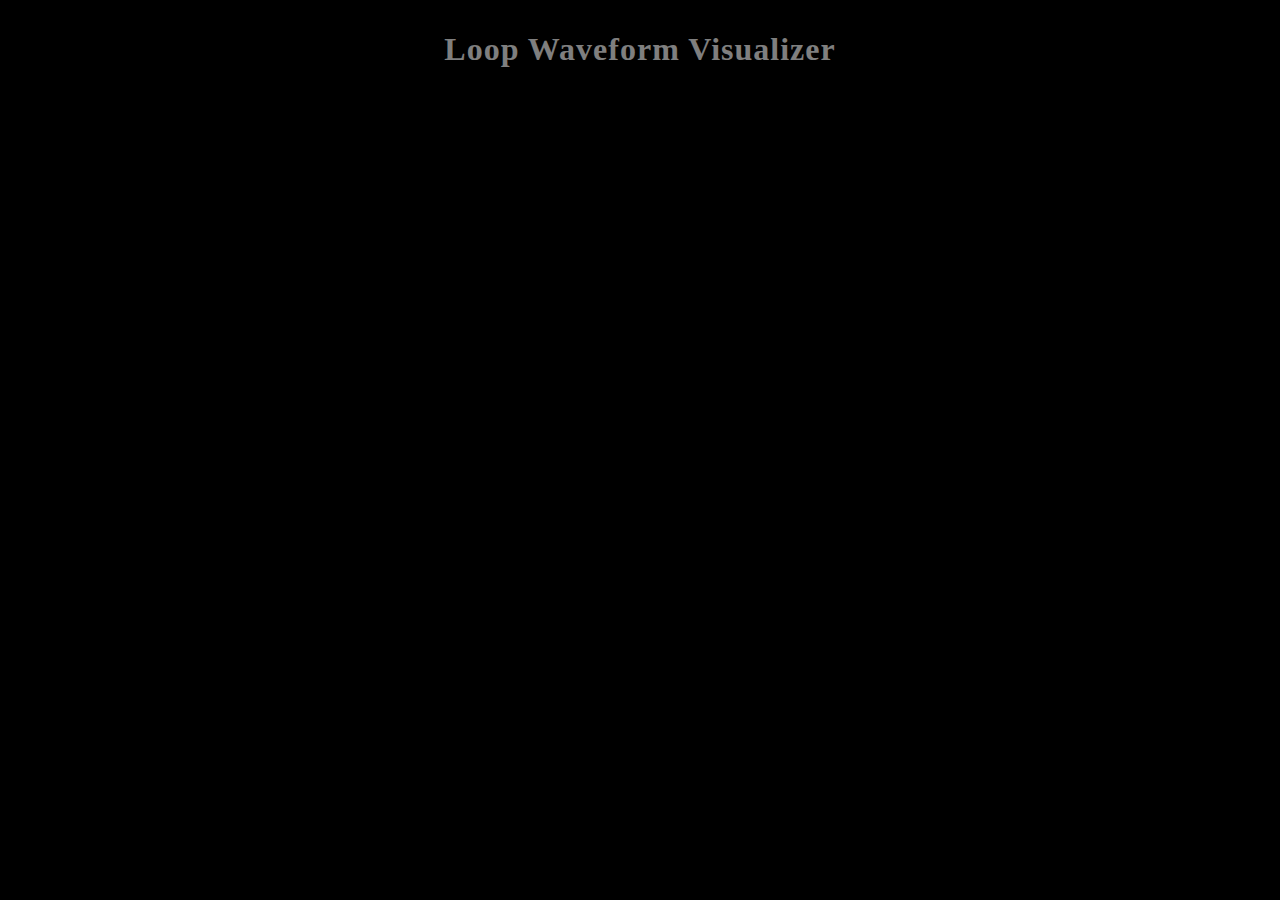
<file: receiver_app/index.html>
<!DOCTYPE HTML>
<html lang="en">
<head>
	<title>Loop Waveform Visualizer</title>
	<meta charset="utf-8">
	<link href="css/style.css" rel="stylesheet" type="text/css">
	<meta name="viewport" content="width=device-width, initial-scale=1.0, maximum-scale=1.0, user-scalable=no" />
</head>
<body>

<h1>Loop Waveform Visualizer</h1>
    <div id="container"></div>
    <div id="prompt"></div>

<script type="x-shader/x-vertex" id="vertexshader">
                uniform float amplitude;
                attribute float displacement;
                varying vec3 vNormal;
                varying vec2 vUv;
                void main() {
                    vNormal = normal;
                    vUv = ( 0.5 + amplitude ) * uv + vec2( amplitude );
                    vec3 newPosition = position + amplitude * normal * vec3( displacement );
                    gl_Position = projectionMatrix * modelViewMatrix * vec4( newPosition, 1.0 );
                }
    </script>

<script type="x-shader/x-fragment" id="fragmentshader">
                varying vec3 vNormal;
                varying vec2 vUv;
                uniform vec3 color;
                uniform sampler2D texture;
                void main() {
                    vec3 light = vec3( 0.5, 0.2, 1.0 );
                    light = normalize( light );
                    float dProd = dot( vNormal, light ) * 0.5 + 0.5;
                    vec4 tcolor = texture2D( texture, vUv );
                    vec4 gray = vec4( vec3( tcolor.r * 0.3 + tcolor.g * 0.59 + tcolor.b * 0.11 ), 1.0 );
                    gl_FragColor = gray * vec4( vec3( dProd ) * vec3( color ), 1.0 );
                }
    </script>

<!-- 
    <div id="info">Mouse to tilt. Mousewheel to zoom. Music by <a href="http://cubicroom.net/">Cubesato</a>. Built by <a href="http://www.twitter.com/felixturner">@felixturner</a> using Web Audio API and <a href="https://github.com/mrdoob/three.js/">Three.js</a>. 
    </div>
-->
<!-- http://www.airtightinteractive.com/2012/01/loop-waveform-visualizer/ -->
    <script src="http://openflint.github.io/flint-receiver-sdk/receiver.js"></script>
	<script src="js/three.min.js"></script>
	<script src="js/RequestAnimationFrame.js"></script>
	<script src="js/jquery.min.js"></script>
	<script src="js/jquery.mousewheel.js"></script>
	<script src="js/ImprovedNoise.js"></script>
	<!--<script src='js/dat.gui.min.js'></script>-->

	<script src="js/ATUtil.js"></script>
	<script src="js/main.js"></script>
	<script src="js/visualizer.js"></script>
    <script src="js/particles.js"></script>

</body>
</html>
</file>
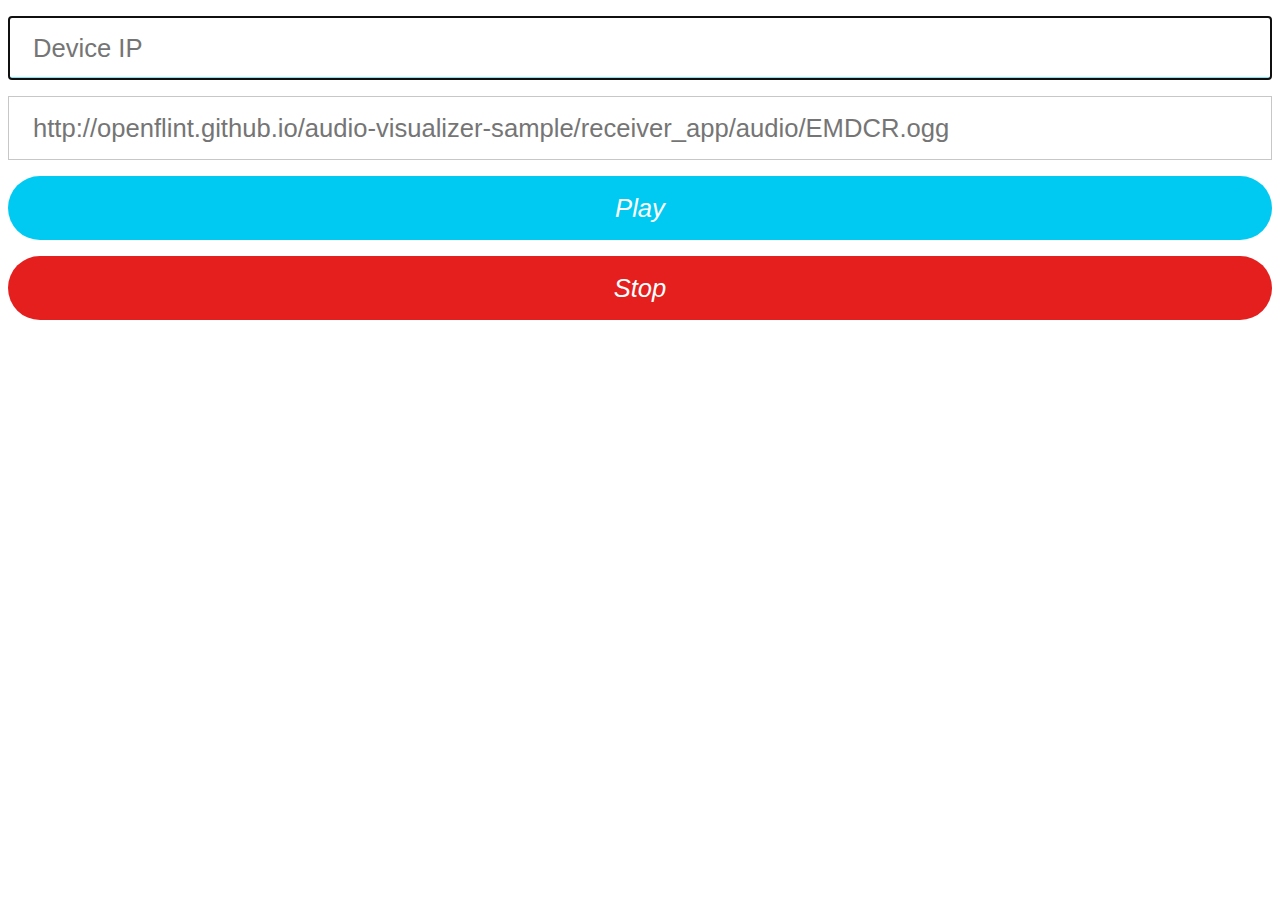
<file: sender_app/index.html>
<!DOCTYPE html>
<html>
    <head>
        <title>Music sender</title>
        <meta charset="utf-8" />
    </head>
    <body>
        <link href="style/buttons.css" rel="stylesheet" type="text/css">
        <link href="style/input_areas.css" rel="stylesheet" type="text/css">
        <p>
            <input id="device-ip" type="text" placeholder="Device IP">
            <input id="music-url" type="text" placeholder="http://openflint.github.io/audio-visualizer-sample/receiver_app/audio/EMDCR.ogg">
            <button id="play-music" class="recommend">Play</button>
            <button id="stop-music"class="danger">Stop</button>
        </p>

    </body>

    <script src="sender_sdk.js"></script>
    <script src="app.js"></script>
</html>
</file>
<file: receiver_app/css/style.css>
body {
	background-color: #000;
	margin: 0px;
	text-align: center;
	overflow: hidden;
	font-family: "Helvetica Neue", Arial, Helvetica, sans-serif;
	color: #bbb;
}
h1 {
	font-family: 'Lobster', cursive;
	font-size:32px;
	top:10px;
	color:rgba(255,255,255,.5);
	position: absolute;
	width: 100%;
	letter-spacing: 1px;
}

#info {
	position: absolute;
	bottom: 20px;
	width: 100%;
	padding: 5px;
	z-index: 100;
	font-size: 12px;
	line-height:20px;
}

#prompt {
	font-size: 33px;
	position: absolute;
	top: 50%;
	width: 100%;
	margin:-20px;
}

a {
    color: #fff;
	text-decoration:none;
}

#loadSample{
	cursor: pointer;
	text-decoration: underline;
}
</file>
<file: sender_app/style/buttons.css>
/* ----------------------------------
 * Buttons
 * ---------------------------------- */

.button::-moz-focus-inner,
.bb-button::-moz-focus-inner,
button::-moz-focus-inner {
  border: none;
  outline: none;
}

button,
.bb-button,
.button {
  font-family: sans-serif;
  font-style: italic;
  width: 100%;
  height: 4rem;
  margin: 0 0 1rem;
  padding: 0 1.2rem;
  -moz-box-sizing: border-box;
  display: inline-block;
  vertical-align: middle;
  text-overflow: ellipsis;
  white-space: nowrap;
  overflow: hidden;
  background: #d8d8d8;
  border: none;
  border-radius: 2rem;
  font-weight: normal;
  font-size: 1.6rem;
  line-height: 4rem;
  color: #333;
  text-align: center;
  text-decoration: none;
  outline: none;
}

/* Recommend */
button.recommend,
.bb-button.recommend {
  background-color: #00caf2;
  color: #fff;
}

/* Danger */
button.danger,
.danger.bb-button {
  background-color: #e51e1e;
  color: #fff;
}

/* Pressed */
button:active,
.bb-button:active,
.button:active {
  background-color: #b2f2ff;
  color: #fff;
}

/* Icons */
button[data-icon],
.bb-button[data-icon],
.button[data-icon] {
  position: relative;
}

button[data-icon]:before,
.bb-button[data-icon]:before,
.button[data-icon]:before {
  position: absolute;
  top: 50%;
  margin-top: -1.5rem;
  right: 1.5rem;
  line-height: 3rem;
}

button[data-icon]:active:before,
.bb-button[data-icon]:active:before,
.button[data-icon]:active:before {
  color: #fff;
}

/* Pressed with dark skin */
.skin-dark button:active,
.skin-dark .bb-button:active,
.skin-dark .button:active {
  background-color: #00aacc;
}

/* Disabled */
button[disabled],
.bb-button[aria-disabled="true"],
.button[aria-disabled="true"] {
  background-color: rgba(0,0,0,0.05);
  color: #c7c7c7;
  pointer-events: none;
}

button[disabled].recommend,
.bb-button[aria-disabled="true"].recommend,
.button[aria-disabled="true"].recommend {
  background-color: #97cbd5;
  color: rgba(255,255,255,0.5);
}

button[disabled].danger,
.bb-button[aria-disabled="true"].danger,
.button[aria-disabled="true"].danger {
  background-color: #eb7474;
  color: rgba(255,255,255,0.5);
}

/* Disabled with dark background */
.skin-dark button[disabled],
.skin-dark .button[aria-disabled="true"],
.skin-dark .bb-button[aria-disabled="true"] {
  background-color: #565656;
  color: rgba(255,255,255,0.4);
}

.skin-dark button[disabled].recommend,
.skin-dark .button[aria-disabled="true"].recommend,
.skin-dark .bb-button[aria-disabled="true"].recommend {
  background-color: #006579;
}

.skin-dark button[disabled].danger,
.skin-dark .button[aria-disabled="true"].danger,
.skin-dark .bb-button[aria-disabled="true"].danger {
  background-color: #730f0f;
}

button[disabled]::-moz-selection,
.button[aria-disabled="true"]::-moz-selection,
.bb-button[aria-disabled="true"]::-moz-selection {
  -moz-user-select: none;
}

/* ----------------------------------
 * Buttons inside lists
 * ---------------------------------- */

li button,
li .bb-button,
li .button {
  position: relative;
  text-align: left;
  border: 0.1rem solid #c7c7c7;
  background: rgba(0,0,0,0.05);
  margin: 0 0 1rem;
  overflow: hidden;
  border-radius: 0;
  display: flex;
  height: auto;
  min-height: 4rem;
  text-overflow: initial;
  white-space: normal;
  line-height: 2rem;
  padding: 1rem 1.2rem;
}

/* Press */
li .bb-button:active:after,
li .button:active:after,
li button:active:after {
  opacity: 0;
}

/* Disabled */
li button:disabled,
li .bb-button[aria-disabled="true"],
li .button[aria-disabled="true"] {
  opacity: 0.5;
}

/* Icons */
li button.icon,
li .bb-button.icon,
li .button.icon {
  padding-right: 4rem;
}

li button.icon:before,
li .bb-button.icon:before,
li .button.icon:before {
  content: "";
  width: 3rem;
  height: 3rem;
  position: absolute;
  top: 50%;
  right: 0.5rem;
  margin-top: -1.5rem;
  background: transparent no-repeat center center / 100% auto;
  pointer-events: none;
}

li button.icon-view:active,
li .bb-button.icon-view:active,
li .button.icon-view:active {
  background-color: #b2f2ff;
}

li button.icon-view:before,
li .bb-button.icon-view:before,
li .button.icon-view:before {
  background-image: url(buttons/images/next.png);
  right: 0;
}

li button[data-icon]:before,
li .bb-button[data-icon]:before,
li .button[data-icon]:before {
  right: 1rem;
}

li button[data-icon="expand"]:before,
li .bb-button[data-icon="expand"]:before,
li .button[data-icon="expand"]:before {
  color: #00aac5;
  top: unset;
  bottom: 0;
}

li button[data-icon="expand"][disabled]:before,
li .bb-button[data-icon="expand"][aria-disabled="true"]:before,
li .button[data-icon="expand"][aria-disabled="true"]:before {
  color: #A9A9A9;
}

li button[data-icon="forward"]:before,
li .bb-button[data-icon="forward"]:before,
li .button[data-icon="forward"]:before {
  color: #686f72;
}

/* Getting more space for text, as icon is shorter */
li button.icon-dialog,
li .bb-button.icon-dialog,
li .button.icon-dialog {
  padding-right: 3rem;
}

li button.icon-dialog:before,
li .bb-button.icon-dialog:before,
li .button.icon-dialog:before {
  width: 0;
  height: 0;
  top: auto;
  right: 0.8rem;
  bottom: 0.5rem;
  border-top: 0.7rem solid transparent;
  border-bottom: 0.7rem solid transparent;
  border-left: 0.7rem solid #00aac5;
  transform: rotate(45deg);
  z-index: 1;
}

li button.icon-dialog:disabled:before,
li .bb-button[aria-disabled="true"].icon-dialog:before,
li .button[aria-disabled="true"].icon-dialog:before {
  border-left: 0.7rem solid #a9a9a9;
}

/* ----------------------------------
 * Theme: Dark
 * ---------------------------------- */

.skin-dark li button,
.skin-dark li .bb-button,
.skin-dark li .button {
  background-color: #454545;
  border: none;
  color: #fff;
  font-weight: normal;
}

.skin-dark li button:active,
.skin-dark li .button:active,
.skin-dark li .bb-button:active {
  background-color: #00aacc;
}

.skin-dark li button.icon-view:active,
.skin-dark li .button.icon-view:active,
.skin-dark li .bb-button.icon-view:active {
  background-color: #00aacc;
}

.skin-dark li button.icon-dialog:active:before,
.skin-dark li .bb-button.icon-dialog:active:before,
.skin-dark li .button.icon-dialog:active:before {
  border-left: 0.7rem solid #b2f2ff;
}

.skin-dark li button:disabled,
.skin-dark li .bb-button[aria-disabled="true"],
.skin-dark li .button[aria-disabled="true"] {
  background-color: #454545;
  opacity: 0.5;
}

/* Inputs inside of .button */
.button input,
body[role="application"] .bb-button input,
body[role="application"] .button input {
  border: 0;
  background: none;
}

/* select */
select {
  width: 100%;
  -moz-box-sizing: border-box;
  font-family: sans-serif;
  font-style: italic;
  font-size: 1.6rem;
  color: #333;
  margin: 0 0 1rem;
  padding: 0 0 0 1.1rem;
  text-overflow: ellipsis;
  white-space: nowrap;
  overflow: hidden;
  height: 4rem;
  border: 0.1rem solid #c7c7c7;
  background: rgba(0,0,0,0.05);
}

.skin-dark select {
  background-color: rgba(87, 87, 87, 0.8);
  border: none;
  color: #fff;
}

/* remove dotted outline */
select:-moz-focusring {
  color: transparent;
  text-shadow: 0 0 0 #333;
}

.skin-dark select:-moz-focusring {
  text-shadow: 0 0 0 #fff;
}

/* Hides dropdown arrow until bug #649849 is fixed */
.bb-button.icon select,
.button.icon select,
.bb-button[data-icon] select,
.button[data-icon] select {
  position: absolute;
  top: -0.6rem;
  left: 0;
  width: calc(100% + 3rem);
  height: 100%;
  margin: 0;
  padding: 0 5rem 0 0;
  text-indent: 0;
  font-weight: 400;
  font-size: 1.7rem;
  /*
    The select element uses the text color to determine the color of the outline.
    We put a text shadow with needed offset and no blur, so that replaces the text.
  */
  color: rgba(0,0,0,0);
  text-shadow: 1rem 0.5rem 0 #333;
  border: none;
  background: none;
}

.bb-button.icon select option,
.button.icon select option,
.bb-button[data-icon] select option,
.button[data-icon] select option {
  color: #000;
  border: 0;
  padding: 0.6rem 1.3rem;
  text-shadow: 0 0 0 rgba(0,0,0,0);
}

.bb-button.icon-dialog,
.button.icon-dialog {
  overflow: hidden;
}

.skin-dark .bb-button.icon select,
.skin-dark .button.icon select,
.skin-dark .bb-button[data-icon] select,
.skin-dark .button[data-icon] select {
  text-shadow: 1rem 0.5rem 0 #fff;
}

/******************************************************************************
 * Right-To-Left layout
 */

html[dir="rtl"] li button,
html[dir="rtl"] li .bb-button,
html[dir="rtl"] li .button {
  text-align: right;
}

html[dir="rtl"] li button.icon,
html[dir="rtl"] li .bb-button.icon,
html[dir="rtl"] li .button.icon {
  padding: 1rem 1.3rem 1rem 4rem;
}

html[dir="rtl"] button[data-icon]:before,
html[dir="rtl"] .bb-button[data-icon]:before,
html[dir="rtl"] .button[data-icon]:before {
  right: unset;
  left: 1.5rem;
  transform: scale(-1, 1);
}

html[dir="rtl"] li button[data-icon]:before,
html[dir="rtl"] li .bb-button[data-icon]:before,
html[dir="rtl"] li .button[data-icon]:before {
  left: 1rem;
}

html[dir="rtl"] li button.icon:before,
html[dir="rtl"] li .bb-button.icon:before,
html[dir="rtl"] li .button.icon:before {
  right: auto;
  left: 0.5rem;
}

html[dir="rtl"] li button.icon-dialog,
html[dir="rtl"] li .bb-button.icon-dialog,
html[dir="rtl"] li .button.icon-dialog {
  padding-left: 3rem;
}

html[dir="rtl"] li button.icon-view:before,
html[dir="rtl"] li .bb-button.icon-view:before,
html[dir="rtl"] li .button.icon-view:before {
  left: 0;
  right: auto;
  transform: rotate(180deg);
}

html[dir="rtl"] li button.icon-dialog:before,
html[dir="rtl"] li .bb-button.icon-dialog:before,
html[dir="rtl"] li .button.icon-dialog:before {
  left: 0.8rem;
  right: auto;
  transform: rotate(135deg);
}

html[dir="rtl"] select {
  padding: 0 1.2rem 0 0; /* .3rem right space because of italic */
  text-align: right;
}

/* Hides dropdown arrow until bug #649849 is fixed */
html[dir="rtl"] .bb-button.icon-dialog select,
html[dir="rtl"] .button.icon-dialog select,
html[dir="rtl"] .bb-button[data-icon] select,
html[dir="rtl"] .button[data-icon] select {
  left: auto;
  right: 0.3rem; /* .3rem space because of italic */
  text-indent: 1rem;
  padding: 0 0 0 4rem;
}
</file>
<file: sender_app/style/input_areas.css>
/* ----------------------------------
* Input areas
* ---------------------------------- */
input[type="text"],
input[type="password"],
input[type="email"],
input[type="tel"],
input[type="search"],
input[type="url"],
input[type="number"],
textarea {
  font-family: sans-serif;
  box-sizing: border-box;
  display: block;
  width: 100%;
  height: 4rem;
  line-height: 4rem;
  resize: none;
  padding: 0 1.5rem;
  font-size: 1.6rem;
  border: 0.1rem solid #c7c7c7;
  border-radius: 0;
  box-shadow: none; /* override the box-shadow from the system (performance issue) */
  color: #333;
  background: #fff;
  margin: 0 0 1rem 0;
}

label:active {
  background-color: transparent;
}

textarea {
  height: 10rem;
  max-height: 10rem;
  line-height: 2rem;
}

input::-moz-placeholder,
textarea::-moz-placeholder {
  color: #a9a9a9;
  opacity: 1;
  font-style: italic;
  font-weight: 400;
}

input[disabled],
textarea[disabled] {
  opacity: 0.5;
}

.skin-dark input[type="text"],
.skin-dark input[type="password"],
.skin-dark input[type="email"],
.skin-dark input[type="tel"],
.skin-dark input[type="search"],
.skin-dark input[type="url"],
.skin-dark input[type="number"],
.skin-dark textarea  {
  color: #fff;
  background-color: transparent;
  border-color: #454545;
}

form p {
  position: relative;
  margin: 0;
}

form p input + button[type="reset"],
form p textarea + button[type="reset"] {
  position: absolute;
  top: 0;
  right: -0.3rem;
  width: 4rem;
  height: 4rem;
  padding: 0;
  border: none;
  font-size: 0;
  opacity: 0;
  pointer-events: none;
  background: url(input_areas/images/clear.png) no-repeat 50% 50% / 2.4rem auto;
}


.skin-dark p input + button[type="reset"],
.skin-dark p textarea + button[type="reset"] {
  background-image: url(input_areas/images/clear_dark.png);
}

/* To avoid colission with BB butons */
li input + button[type="reset"]:after,
li textarea + button[type="reset"]:after {
  background: none;
}

textarea {
  padding: 1.2rem;
}

form p input:focus {
  padding-right: 3rem;
}

form p input:focus + button[type="reset"],
form p textarea:focus + button[type="reset"] {
  opacity: 1;
  pointer-events: all;
}

/* Fieldset */
fieldset {
  position: relative;
  overflow: hidden;
  margin: 1.5rem 0 0 0;
  padding: 0;
  font-size: 2rem;
  line-height: 1em;
  background: none;
  border: 0;
}

fieldset legend,
input[type="date"],
input[type="time"],
input[type="datetime"],
input[type="datetime-local"] {
  border: 0.1rem solid #c7c7c7;
  width: 100%;
  box-sizing: border-box;
  font-family: sans-serif;
  font-style: italic;
  font-size: 1.6rem;
  margin: 0 0 1.5rem;
  padding: 0 1.5rem;
  text-overflow: ellipsis;
  white-space: nowrap;
  overflow: hidden;
  height: 4rem;
  color: #333;
  border-radius: 0;
  background: #fff url(input_areas/images/dialog.svg) no-repeat calc(100% - 1rem) calc(100% - 1rem);
}

fieldset legend {
  margin: 0 0 1rem;
  padding: 1rem 1.5rem 0;
  background-color: rgba(0,0,0,0.05);
}

fieldset[disabled] {
  opacity: 0.5;
  pointer-events: none;
}

.skin-dark fieldset legend,
.skin-dark input[type="date"],
.skin-dark input[type="time"],
.skin-dark input[type="datetime"],
.skin-dark input[type="datetime-local"] {
  color: #fff;
  background-color: transparent;
  border-color: #454545;
}

fieldset[disabled] legend,
input[type="date"][disabled],
input[type="time"][disabled],
input[type="datetime"][disabled],
input[type="datetime-local"][disabled] {
  background-image: url(input_areas/images/dialog_disabled.svg);
  background-color: transparent
}

input[type="date"]:focus,
input[type="time"]:focus,
input[type="datetime"]:focus,
input[type="datetime-local"]:focus {
  box-shadow: none;
  border-bottom-color: #c7c7c7;
}

.skin-dark input[type="date"]:focus,
.skin-dark input[type="time"]:focus,
.skin-dark input[type="datetime"]:focus,
.skin-dark input[type="datetime-local"]:focus {
  box-shadow: none;
  border-bottom-color: #454545;
}

input[type="date"]:active,
input[type="time"]:active,
input[type="datetime"]:active,
input[type="datetime-local"]:active {
  background-color: #b2f2ff;
  color: #fff;
}

.skin-dark input[type="date"]:active,
.skin-dark input[type="time"]:active,
.skin-dark input[type="datetime"]:active,
.skin-dark input[type="datetime-local"]:active {
  background-color: #00aacc;
  background-image: url(input_areas/images/dialog_active.svg);
}


/* fix for required inputs with wrong or empty value e.g. [type=email] */
input:invalid,
textarea:invalid,
.skin-dark input:invalid,
.skin-dark textarea:invalid {
  color: #b90000;
}

input:focus,
textarea:focus,
.skin-dark input:focus,
.skin-dark textarea:focus {
  box-shadow: inset 0 -0.1rem 0 #00caf2;
  border-bottom-color: #00caf2;
}

input:invalid:focus,
textarea:invalid:focus,
.skin-dark input:invalid:focus,
.skin-dark textarea:invalid:focus {
  box-shadow: inset 0 -0.1rem 0 #820000;
  border-bottom-color: #820000;
}

input[type="range"]:focus,
.skin-dark input[type="range"]:focus {
  box-shadow: none;
  border-bottom: 0;
}

/* Tidy (search/submit) */
form[role="search"] {
  position: relative;
  height: 3.7rem;
  background: #f4f4f4;
}

form[role="search"].skin-dark {
  background: #202020;
}

form[role="search"] p {
  padding: 0 1.5rem 0 3rem;
  overflow: hidden;
  position: relative;
}

form[role="search"] p input,
form[role="search"] p textarea {
  height: 3.7rem;
  border: none;
  background: none;
  padding: 0;
  margin: 0;
  box-shadow: none;
}

form[role="search"] p textarea {
  padding: 1rem 0 0 0;
}

form[role="search"] p input::-moz-placeholder {
  background: url(input_areas/images/search.svg) right -0.5rem center no-repeat;
  background-size: 3rem;
}

form[role="search"].skin-dark p input::-moz-placeholder {
  background-image: url(input_areas/images/search_dark.svg);
}

form[role="search"] p input:focus::-moz-placeholder {
  background: none;
}

form[role="search"] p input:invalid,
form[role="search"] p textarea:invalid,
form[role="search"] p input:focus,
form[role="search"] p textarea:focus {
  border: none;
  box-shadow: none;
}

form[role="search"].skin-dark p input,
form[role="search"].skin-dark p textarea {
  color: #fff;
  background: none;
  box-shadow: none;
}

form[role="search"] button[type="submit"] {
  float: right;
  min-width: 6rem;
  height: 3.7rem;
  padding: 0 1.5rem;
  border: none;
  color: #00aac5;
  font-weight: normal;
  font-size: 1.6rem;
  line-height: 3.7rem;
  width: auto;
  border-radius: 0;
  margin: 0;
  position: relative;
  background-image: none;
  background-color: unset;
  font-style: italic;
  overflow: visible;
}

form[role="search"] button[type="submit"]:after {
  content: "";
  position: absolute;
  left: -0.1rem;
  top: 0.7rem;
  bottom: 0.7rem;
  width: 0.1rem;
  background: #c7c7c7;
}

form[role="search"] button[type="submit"].icon {
  font-size: 0;
  background-repeat: no-repeat;
  background-position: center;
  background-size: 3rem;
}

form[role="search"] p input + button[type="reset"]{
  height: 3.7rem;
  right: 0.5rem;
}

form[role="search"].skin-dark button[type="submit"]:after {
  background-color: #575757;
}

form[role="search"] button[type="submit"] + p > textarea {
  height: 3.7rem;
  line-height: 2rem;
}

form[role="search"] button[type="submit"] + p button {
  height: 3.7rem;
}

form[role="search"].full button[type="submit"] {
  display: none;
}

form[role="search"] button.icon:active,
form[role="search"] button[type="submit"]:active {
  background-color: #b2f2ff;
  color: #fff;
}

form[role="search"].skin-dark button.icon:active,
form[role="search"].skin-dark button[type="submit"]:active {
  background: #00aacc;
}

form[role="search"] button[type="submit"][disabled] {
  color: #adadad;
  pointer-events: none;
}

form button::-moz-focus-inner {
  border: none;
  outline: none;
}

/* .bb-editable - e.g email & SMS recipients */
.bb-editable [contenteditable] {
  display: inline-block;
  box-sizing: border-box;
  position: relative;
  max-width: calc(100% - 1.4rem);
  overflow: hidden;
  padding: 0 1.5rem;
  margin: 0 0 0.6rem 0;
  line-height: 2.8rem;
  border-radius: 1.4rem;
  text-overflow: ellipsis;
  font-size: 1.6rem;
  font-style: italic;
  white-space: nowrap;
  color: #333;
  background: #fff;
}

.bb-editable [contenteditable].icon {
  padding-right: 3.7rem;
}

.bb-editable [contenteditable="false"].invalid {
  background-color: #fedcdc;
  padding-left: 3.3rem;
}

.bb-editable [contenteditable="false"].invalid:before {
    content: "!";
    position: absolute;
    top: 0.6rem;
    left: 0.8rem;
    display: block;
    width: 1.7rem;
    height: 1.6rem;
    padding: 0;
    border-radius: 50%;
    line-height: 1.6rem;
    font-size: 1.2rem;
    text-align: center;
    text-indent: -0.1rem;
    font-style: normal;
    font-weight: 600;
    color: #fff;
    background-color: #b80404;
}

.bb-editable [contenteditable="false"].invalid:hover:before,
.bb-editable [contenteditable="false"].invalid:active:before {
  color: #b2f2ff;
  background-color: #fff;
}

.bb-editable [contenteditable]:hover,
.bb-editable [contenteditable]:active,
.bb-editable [contenteditable].invalid:hover,
.bb-editable [contenteditable].invalid:active {
  color: #fff;
  background-color: #b2f2ff;
}

.bb-editable [contenteditable].icon:after {
  content: "";
  position: absolute;
  top: 0.7rem;
  right: 0;
  width: 3rem;
  height: 3rem;
  background-position: -0.7rem -3.8rem;
  background-repeat: no-repeat;
  background-size: 3rem;
}

.bb-editable [contenteditable].icon:hover:after,
.bb-editable [contenteditable].icon:active:after {
  background-position: -0.7rem -0.8rem;
}

.bb-editable [contenteditable].invalid.icon:after {
  background-position: -0.7rem -6.8rem;
}

.bb-editable [contenteditable].invalid.icon:hover:after,
.bb-editable [contenteditable].invalid.icon:active:after {
  background-position: -0.7rem -0.8rem;
}

.bb-editable [contenteditable="true"],
.bb-editable [contenteditable="true"]:hover,
.skin-comms .bb-editable [contenteditable="true"]:hover {
    padding: 0 0.2rem;
    white-space: normal;
    font-size: 1.8rem;
    font-style: normal;
    color: #000;
    background: none repeat scroll 0 0 transparent;
}

.skin-comms .bb-editable [contenteditable]:hover,
.skin-comms .bb-editable [contenteditable]:active {
  color: #fff;
  background-color: #29bbb5;
}

/******************************************************************************
 * Right-to-Left layout
 */

html[dir="rtl"] ::-moz-placeholder {
  text-align: right;
}

html[dir="rtl"] fieldset legend {
  background: rgba(0,0,0,0.05) url(input_areas/images/dialog_rtl.svg) no-repeat 1rem calc(100% - 1rem);
}

html[dir="rtl"] input[type="date"],
html[dir="rtl"] input[type="time"],
html[dir="rtl"] input[type="datetime"],
html[dir="rtl"] input[type="datetime-local"] {
  background: #fff url(input_areas/images/dialog_rtl.svg) no-repeat 1rem calc(100% - 1rem);
}

html[dir="rtl"] fieldset[disabled] legend,
html[dir="rtl"] input[type="date"][disabled],
html[dir="rtl"] input[type="time"][disabled],
html[dir="rtl"] input[type="datetime"][disabled],
html[dir="rtl"] input[type="datetime-local"][disabled] {
  background-image: url(input_areas/images/dialog_disabled_rtl.svg);
}

html[dir="rtl"] form p input:focus {
  padding: 0 1.5rem 0 3rem;
}

html[dir="rtl"] form p input + button[type="reset"],
html[dir="rtl"] form p textarea + button[type="reset"] {
  right: auto;
  left: -0.3rem;
}

html[dir="rtl"] form[role="search"] p {
  padding: 0 3rem 0 1.5rem;
}

html[dir="rtl"] form[role="search"] p input + button[type="reset"]{
  left: 0.5rem;
}

html[dir="rtl"] form[role="search"] p input::-moz-placeholder {
  background-position: -0.5rem center;
}

html[dir="rtl"] form[role="search"] button[type="submit"] {
  float: left;
}

html[dir="rtl"] form[role="search"] button[type="submit"]:after {
  right: 0;
  left: auto;
}
</file>
